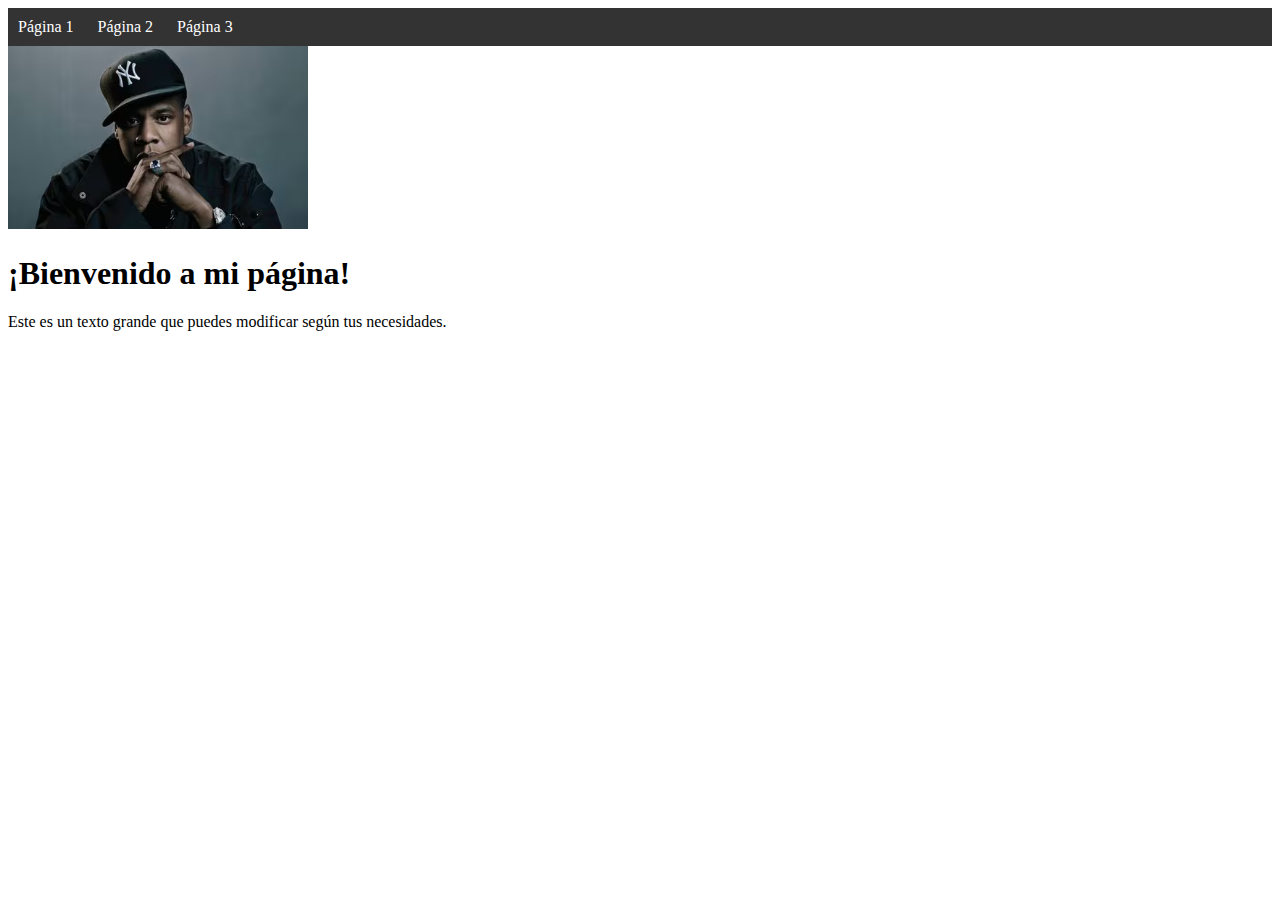
<file: index.html>
<!DOCTYPE html>
<html lang="es">
<head>
    <meta charset="UTF-8">
    <meta name="viewport" content="width=device-width, initial-scale=1.0">
    <title>Mi Página</title>
    <style>
        /* Estilos CSS para el menú de navegación */
        nav {
            background-color: #333;
            padding: 10px;
        }
        nav ul {
            list-style-type: none;
            margin: 0;
            padding: 0;
        }
        nav ul li {
            display: inline;
            margin-right: 20px;
        }
        nav ul li a {
            color: white;
            text-decoration: none;
        }
        nav ul li a:hover {
            color: lightgray;
        }
    </style>
</head>
<body>
    <!-- Menú de navegación -->
    <nav>
        <ul>
            <li><a href="#">Página 1</a></li>
            <li><a href="#">Página 2</a></li>
            <li><a href="#">Página 3</a></li>
        </ul>
    </nav>

    <!-- Imagen -->
    <img src="Jayz.jpeg" alt="Descripción de la imagen" width="300">

    <!-- Texto grande -->
    <h1>¡Bienvenido a mi página!</h1>
    <p>Este es un texto grande que puedes modificar según tus necesidades.</p>
</body>
</html>
</file>
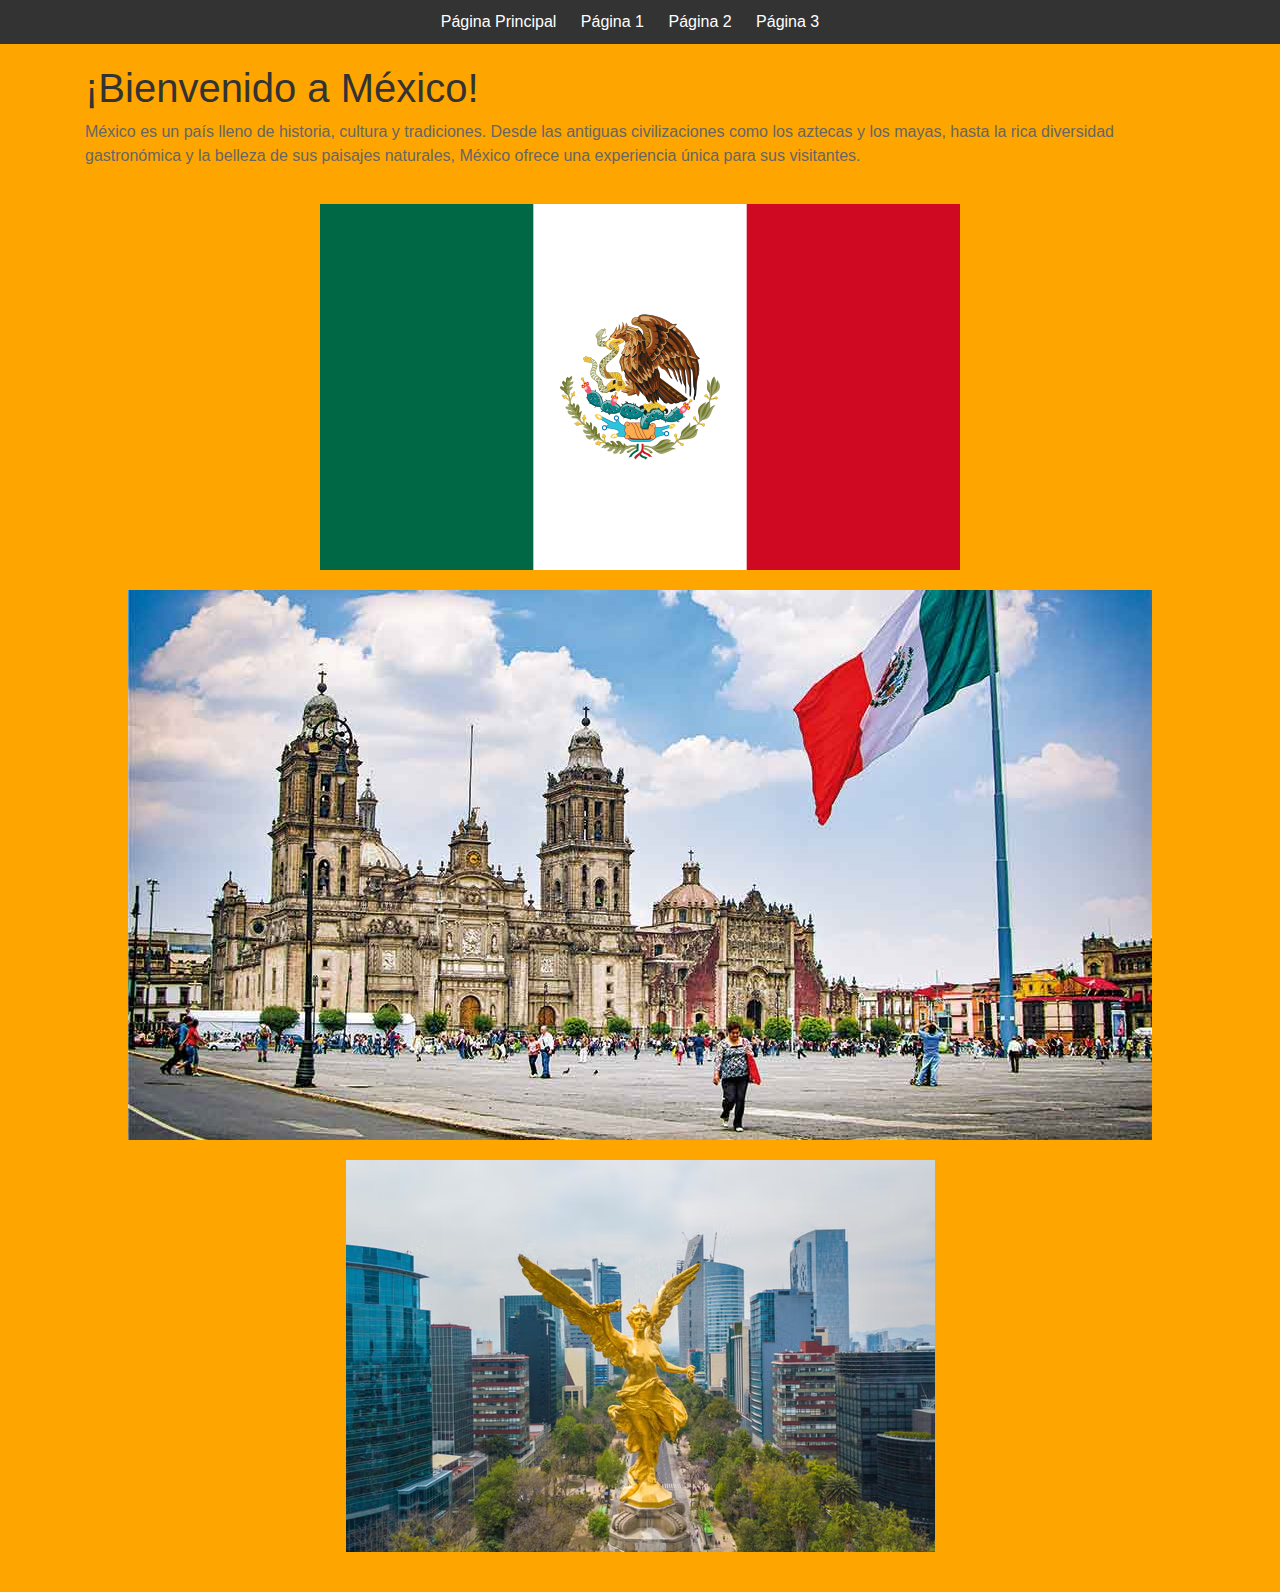
<file: pagina1.html>
<!DOCTYPE html>
<html lang="es">
<head>
    <meta charset="UTF-8">
    <meta name="viewport" content="width=device-width, initial-scale=1.0">
    <title>Página 1: México</title>
    <link rel="stylesheet" href="estilos.css">
    <link rel="stylesheet" href="https://maxcdn.bootstrapcdn.com/bootstrap/4.5.2/css/bootstrap.min.css">
    <style>
        nav {
            background-color: #333;
            padding: 10px;
            text-align: center; 
        }
        nav ul {
            list-style-type: none;
            margin: 0;
            padding: 0;
        }
        nav ul li {
            display: inline;
            margin-right: 20px;
        }
        nav ul li a {
            color: white;
            text-decoration: none;
        }
        nav ul li a:hover {
            color: lightgray;
        }

        body {
            background-color: orange;
            margin: 0; /* Elimina el margen predeterminado del cuerpo */
            padding: 0; /* Elimina el relleno predeterminado del cuerpo */
        }

        img {
            display: block; /* Hace que las imágenes sean elementos de bloque */
            margin: 20px auto; /* Alinea las imágenes horizontalmente y agrega un margen superior e inferior */
        }
    </style>
</head>
<body>
    <nav>
        <ul>
            <li><a href="index.html">Página Principal</a></li>
            <li><a href="pagina1.html" class="active">Página 1</a></li>
            <li><a href="pagina2.html">Página 2</a></li>
            <li><a href="pagina3.html">Página 3</a></li>
        </ul>
    </nav>

    <div class="container">
        <h1>¡Bienvenido a México!</h1>
    
        <p>México es un país lleno de historia, cultura y tradiciones. Desde las antiguas civilizaciones como los aztecas y los mayas, hasta la rica diversidad gastronómica y la belleza de sus paisajes naturales, México ofrece una experiencia única para sus visitantes.</p>
    
        <div class="row">
            <div class="col-md-12 text-center">
                <img src="img/banderamex.png" alt="Imagen de México 1" class="img-fluid">
                <img src="img/zocalo.jpg" alt="Imagen de México 2" class="img-fluid">
                <img src="img/angel.jpg" alt="Imagen de México 3" class="img-fluid">
            </div>
        </div>
    </div>

    <script src="https://maxcdn.bootstrapcdn.com/bootstrap/4.5.2/js/bootstrap.min.js"></script>
</body>
</html>
</file>
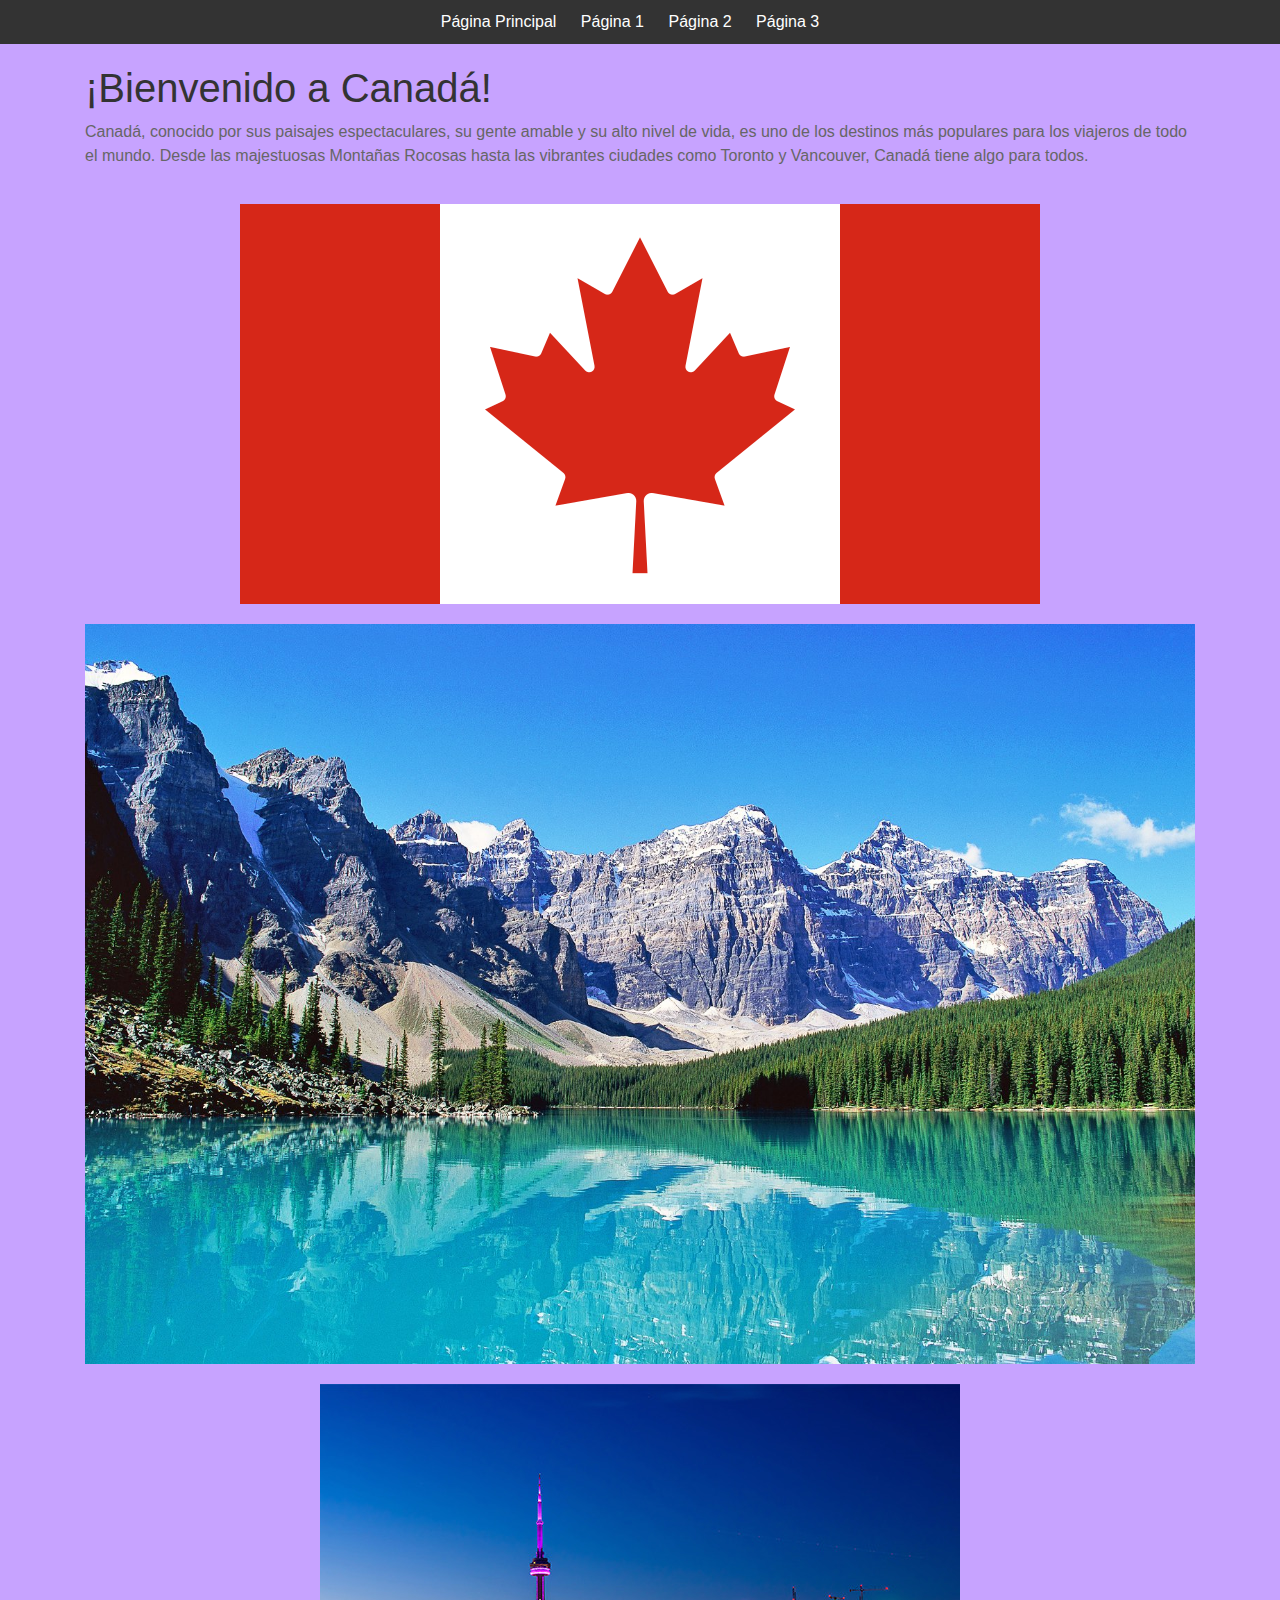
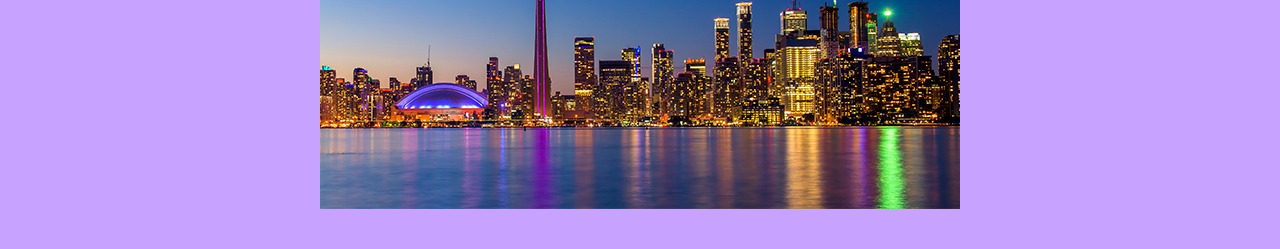
<file: pagina2.html>
<!DOCTYPE html>
<html lang="es">
<head>
    <meta charset="UTF-8">
    <meta name="viewport" content="width=device-width, initial-scale=1.0">
    <title>Página 2: Canadá</title>
    <link rel="stylesheet" href="estilos.css">
    <link rel="stylesheet" href="https://maxcdn.bootstrapcdn.com/bootstrap/4.5.2/css/bootstrap.min.css">
    <style>
        nav {
            background-color: #333;
            padding: 10px;
            text-align: center; 
        }
        nav ul {
            list-style-type: none;
            margin: 0;
            padding: 0;
        }
        nav ul li {
            display: inline;
            margin-right: 20px;
        }
        nav ul li a {
            color: white;
            text-decoration: none;
        }
        nav ul li a:hover {
            color: lightgray;
        }

        body {
            background-color: #c7a3ff; 
            margin: 0;
            padding: 0; 
        }

        img {
            display: block; 
            margin: 20px auto; 
        }
    </style>
</head>
<body>
    <nav>
        <ul>
            <li><a href="index.html">Página Principal</a></li>
            <li><a href="pagina1.html">Página 1</a></li>
            <li><a href="pagina2.html" class="active">Página 2</a></li>
            <li><a href="pagina3.html">Página 3</a></li>
        </ul>
    </nav>

    <div class="container">
        <h1>¡Bienvenido a Canadá!</h1>
    
        <p>Canadá, conocido por sus paisajes espectaculares, su gente amable y su alto nivel de vida, es uno de los destinos más populares para los viajeros de todo el mundo. Desde las majestuosas Montañas Rocosas hasta las vibrantes ciudades como Toronto y Vancouver, Canadá tiene algo para todos.</p>
    
        <div class="row">
            <div class="col-md-12 text-center">
                <img src="img/banderacan.png" alt="Imagen de Canadá 1" class="img-fluid">
                <img src="img/columbia.jpg" alt="Imagen de Canadá 2" class="img-fluid">
                <img src="img/toronto.jpg" alt="Imagen de Canadá 3" class="img-fluid">
            </div>
        </div>
    </div>

    <script src="https://maxcdn.bootstrapcdn.com/bootstrap/4.5.2/js/bootstrap.min.js"></script>
</body>
</html>
</file>
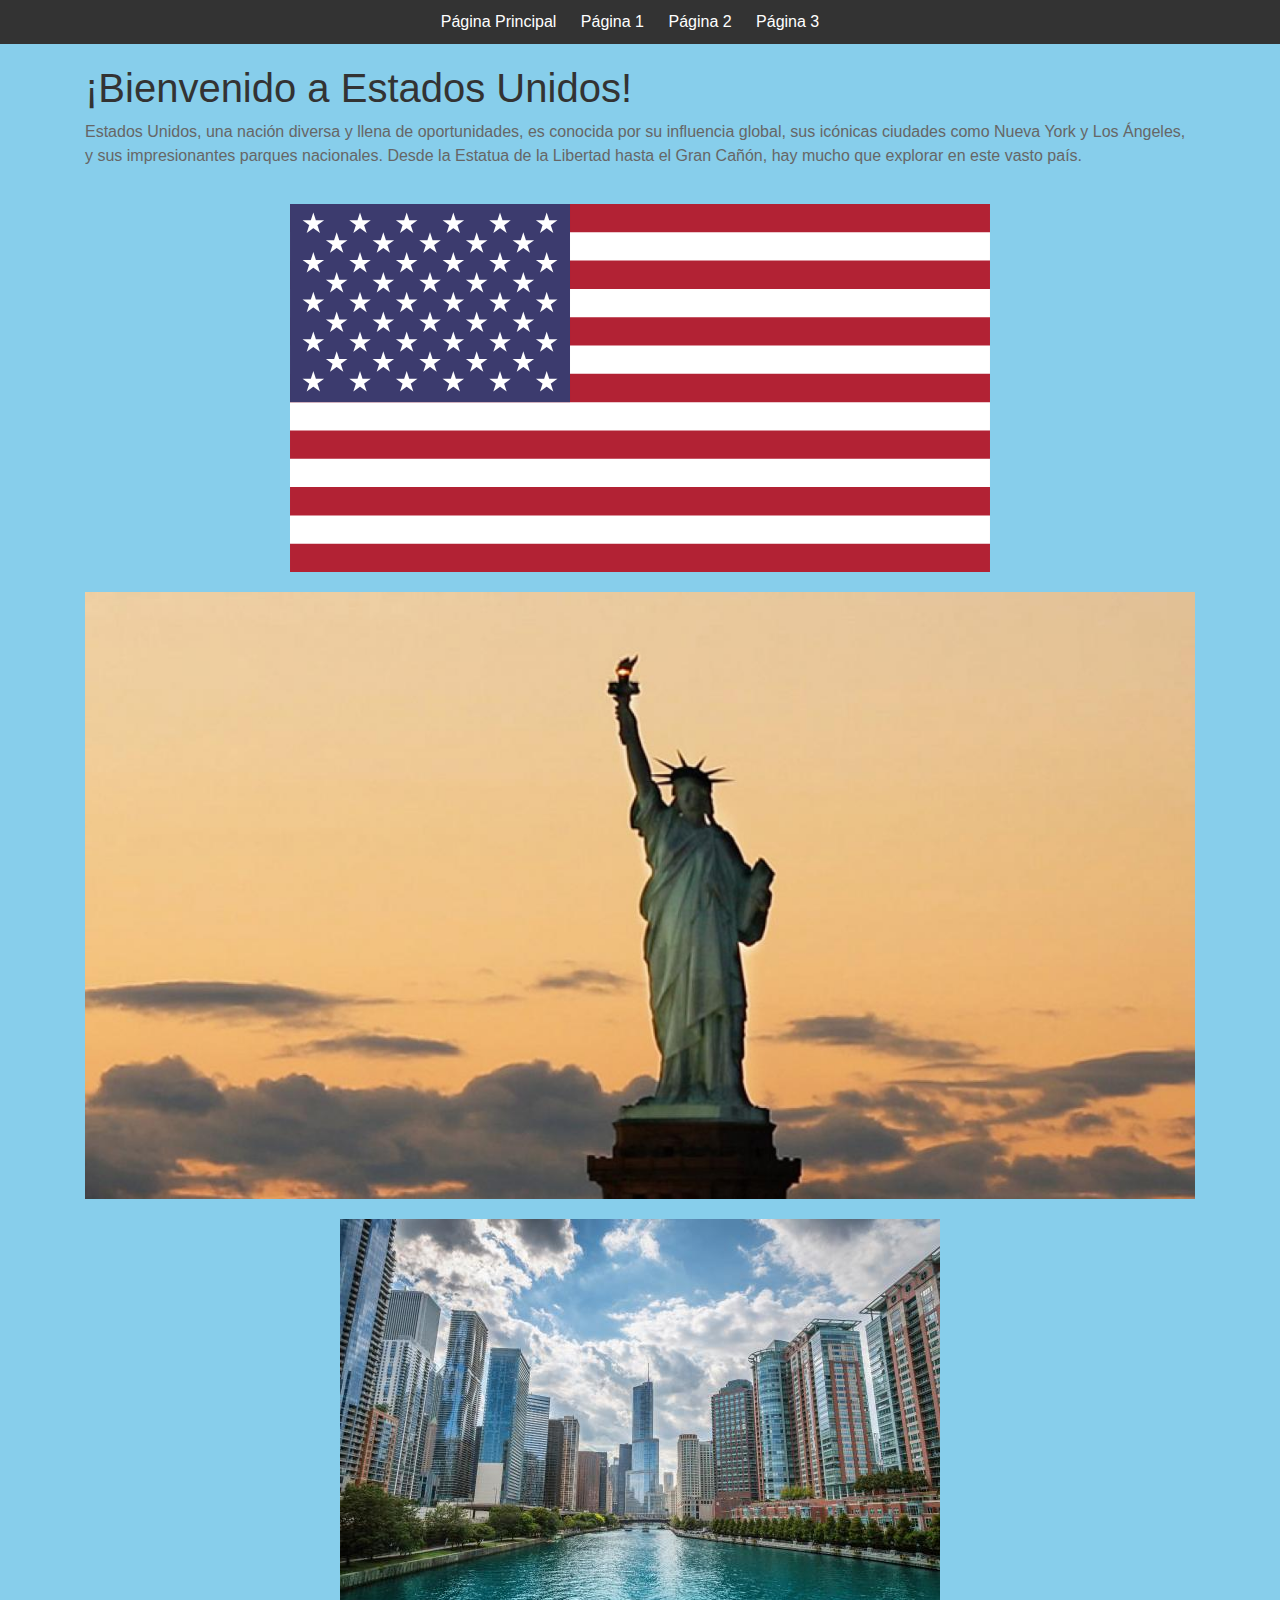
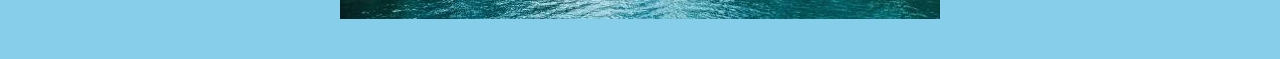
<file: pagina3.html>
<!DOCTYPE html>
<html lang="es">
<head>
    <meta charset="UTF-8">
    <meta name="viewport" content="width=device-width, initial-scale=1.0">
    <title>Página 3: Estados Unidos</title>
    <link rel="stylesheet" href="estilos.css">
    <link rel="stylesheet" href="https://maxcdn.bootstrapcdn.com/bootstrap/4.5.2/css/bootstrap.min.css">
    <style>
        nav {
            background-color: #333;
            padding: 10px;
            text-align: center; 
        }
        nav ul {
            list-style-type: none;
            margin: 0;
            padding: 0;
        }
        nav ul li {
            display: inline;
            margin-right: 20px;
        }
        nav ul li a {
            color: white;
            text-decoration: none;
        }
        nav ul li a:hover {
            color: lightgray;
        }

        body {
            background-color: #87ceeb; 
            margin: 0; 
            padding: 0; 
        }

        img {
            display: block; 
            margin: 20px auto; 
        }
    </style>
</head>
<body>
    <nav>
        <ul>
            <li><a href="index.html">Página Principal</a></li>
            <li><a href="pagina1.html">Página 1</a></li>
            <li><a href="pagina2.html">Página 2</a></li>
            <li><a href="pagina3.html" class="active">Página 3</a></li>
        </ul>
    </nav>

    <div class="container">
        <h1>¡Bienvenido a Estados Unidos!</h1>
    
        <p>Estados Unidos, una nación diversa y llena de oportunidades, es conocida por su influencia global, sus icónicas ciudades como Nueva York y Los Ángeles, y sus impresionantes parques nacionales. Desde la Estatua de la Libertad hasta el Gran Cañón, hay mucho que explorar en este vasto país.</p>
    
        <div class="row">
            <div class="col-md-12 text-center">
                <img src="img/banderaeua.svg" alt="Imagen de Estados Unidos 1" width="700" class="img-fluid">
                <img src="img/ny.jpg" alt="Imagen de Estados Unidos 2" class="img-fluid">
                <img src="img/chicago.jpg" alt="Imagen de Estados Unidos 3" class="img-fluid">
            </div>
        </div>
    </div>

    <script src="https://maxcdn.bootstrapcdn.com/bootstrap/4.5.2/js/bootstrap.min.js"></script>
</body>
</html>
</file>
<file: estilos.css>
body {
    font-family: Arial, sans-serif;
    margin: 0;
    padding: 0;
}

nav {
    background-color: #333;
    padding: 10px;
}

nav ul {
    list-style-type: none;
    margin: 0;
    padding: 0;
}

nav ul li {
    display: inline;
    margin-right: 20px;
}

nav ul li a {
    color: white;
    text-decoration: none;
}

nav ul li a:hover {
    color: lightgray;
}

.container {
    max-width: 800px;
    margin: 20px auto;
}

h1 {
    color: #333;
}

p {
    color: #666;
}

.img-fluid:hover {
    transform: scale(1.1);
    transition: transform 0.3s ease;
}

body {
    background-color: #f8f9fa;
}

nav {
    background-color: #343a40;
}

nav ul li a {
    color: white;
    text-decoration: none;
}

nav ul li a:hover {
    color: #ffc107;
}
</file>
